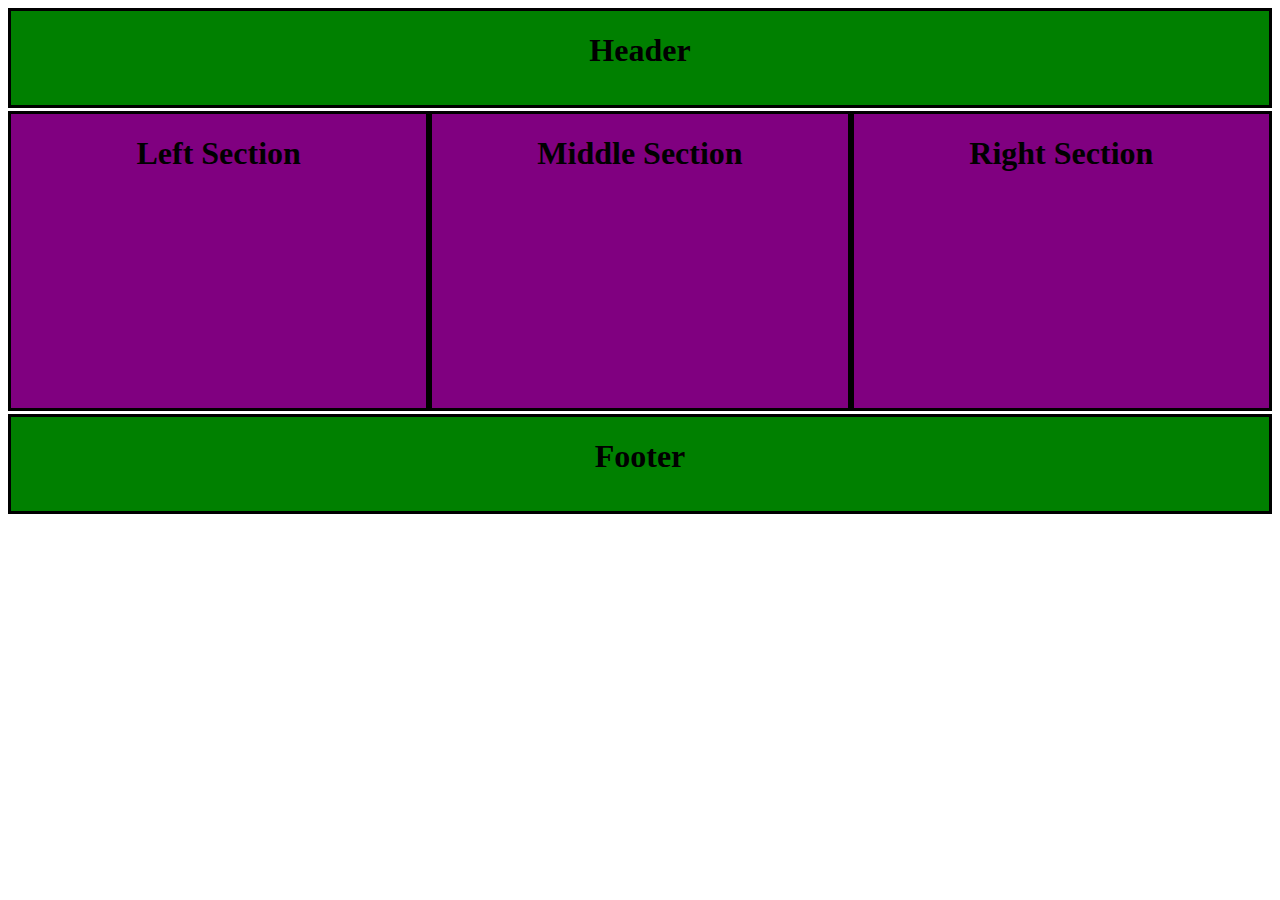
<file: CSS Float Practice with media queries/Responsive Layout 1/index.html>
<!DOCTYPE html>
<html lang="en">
<head>
    <meta charset="UTF-8">
    <meta http-equiv="X-UA-Compatible" content="IE=edge">
    <meta name="viewport" content="width=device-width, initial-scale=1.0">
    <link rel="stylesheet" type="text/css" href="style.css" /> 
    <title>Document</title>
</head>
<body>
    <header id="first">
        <h1>Header</h1>
    </header>

    <section id="second">
        <h1>Left Section</h1>
    </section>

    <section id="third">
        <h1>Middle Section</h1>
    </section>

    <section id="fourth">
        <h1>Right Section</h1>
    </section>

    <footer id="fifth">
        <h1>Footer</h1>
    </footer>
</body>
</html>
</file>
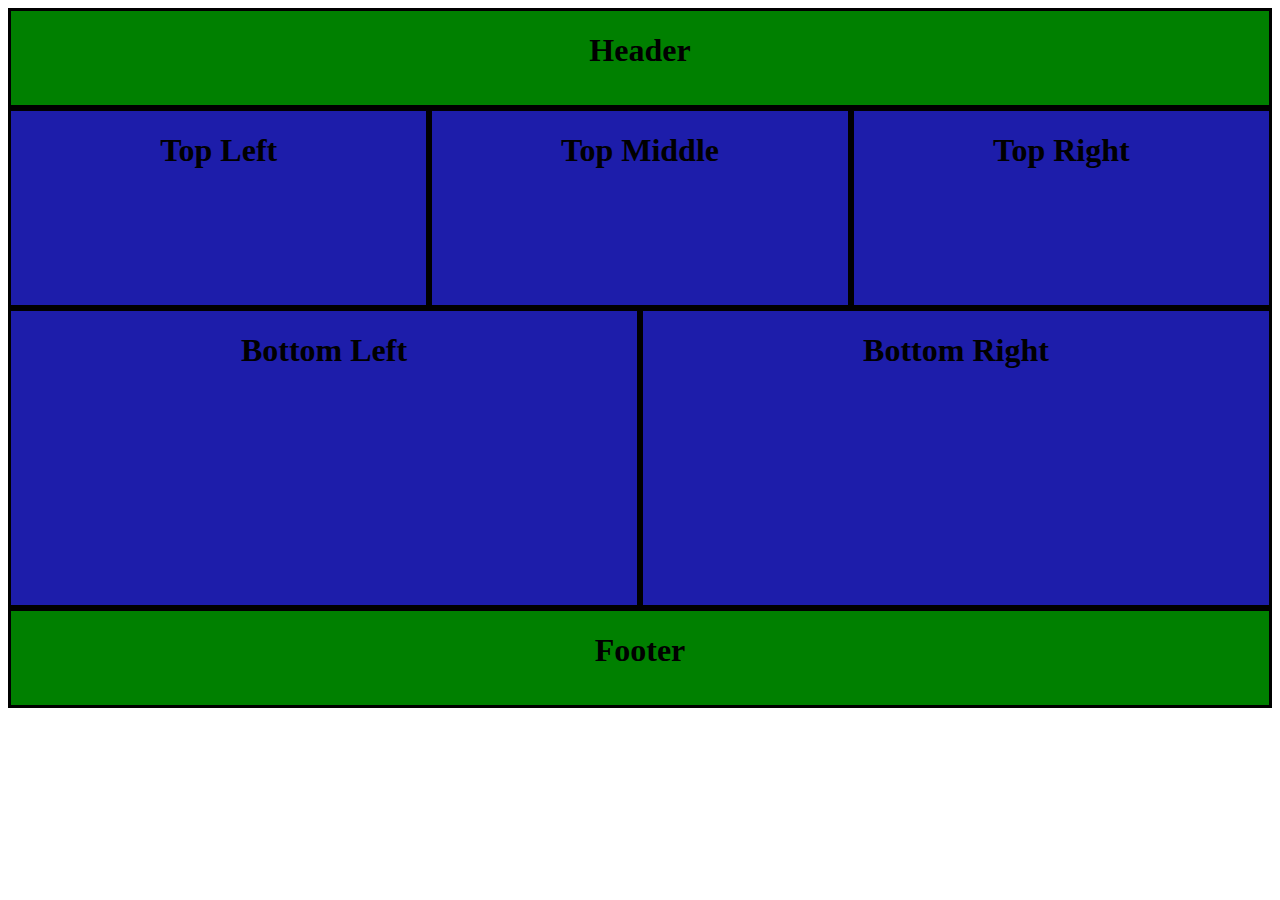
<file: CSS Float Practice with media queries/Responsive Layout 2/index.html>
<!DOCTYPE html>
<html lang="en">
<head>
    <meta charset="UTF-8">
    <meta http-equiv="X-UA-Compatible" content="IE=edge">
    <meta name="viewport" content="width=device-width, initial-scale=1.0">
    <link rel="stylesheet" type="text/css" href="style.css" /> 
    <title>Document</title>
</head>
<body>
    <header>
        <h1>Header</h1>
    </header>

    <section class="top" id="topLeft">
        <h1>Top Left</h1>
    </section>

    <section class="top" id="topMiddle">
        <h1>Top Middle</h1>
    </section>

    <section class="top" id="topRight">
        <h1>Top Right</h1>
    </section>

    <section class="bottom" id="bottomLeft">
        <h1>Bottom Left</h1>
    </section>

    <section class="bottom" id="bottomRight">
        <h1>Bottom Right</h1>
    </section>

    <footer>
        <h1>Footer</h1>
    </footer>
</body>
</html>
</file>
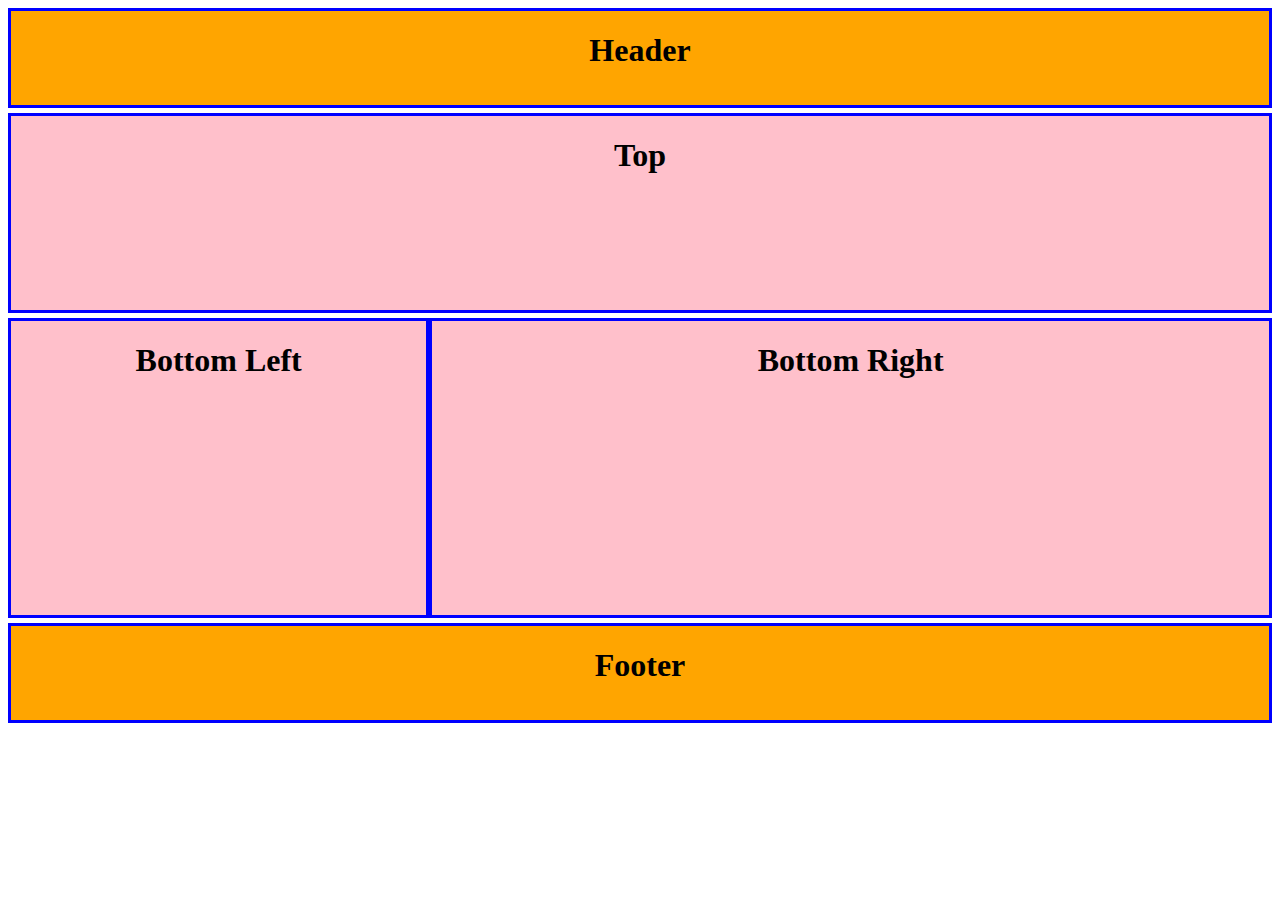
<file: CSS Float Practice with media queries/Responsive Layout 3/index.html>
<!DOCTYPE html>
<html lang="en">
<head>
    <meta charset="UTF-8">
    <meta http-equiv="X-UA-Compatible" content="IE=edge">
    <meta name="viewport" content="width=device-width, initial-scale=1.0">
    <link rel="stylesheet" type="text/css" href="style.css" /> 
    <title>Document</title>
</head>
<body>
    <header>
        <h1>Header</h1>
    </header>

    <section class="top">
        <h1>Top</h1>
    </section>

    <section class="bottomLeft">
        <h1>Bottom Left</h1>
    </section>

    <section class="bottomRight">
        <h1>Bottom Right</h1>
    </section>

    <footer>
        <h1>Footer</h1>
    </footer>
</body>
</html>
</file>
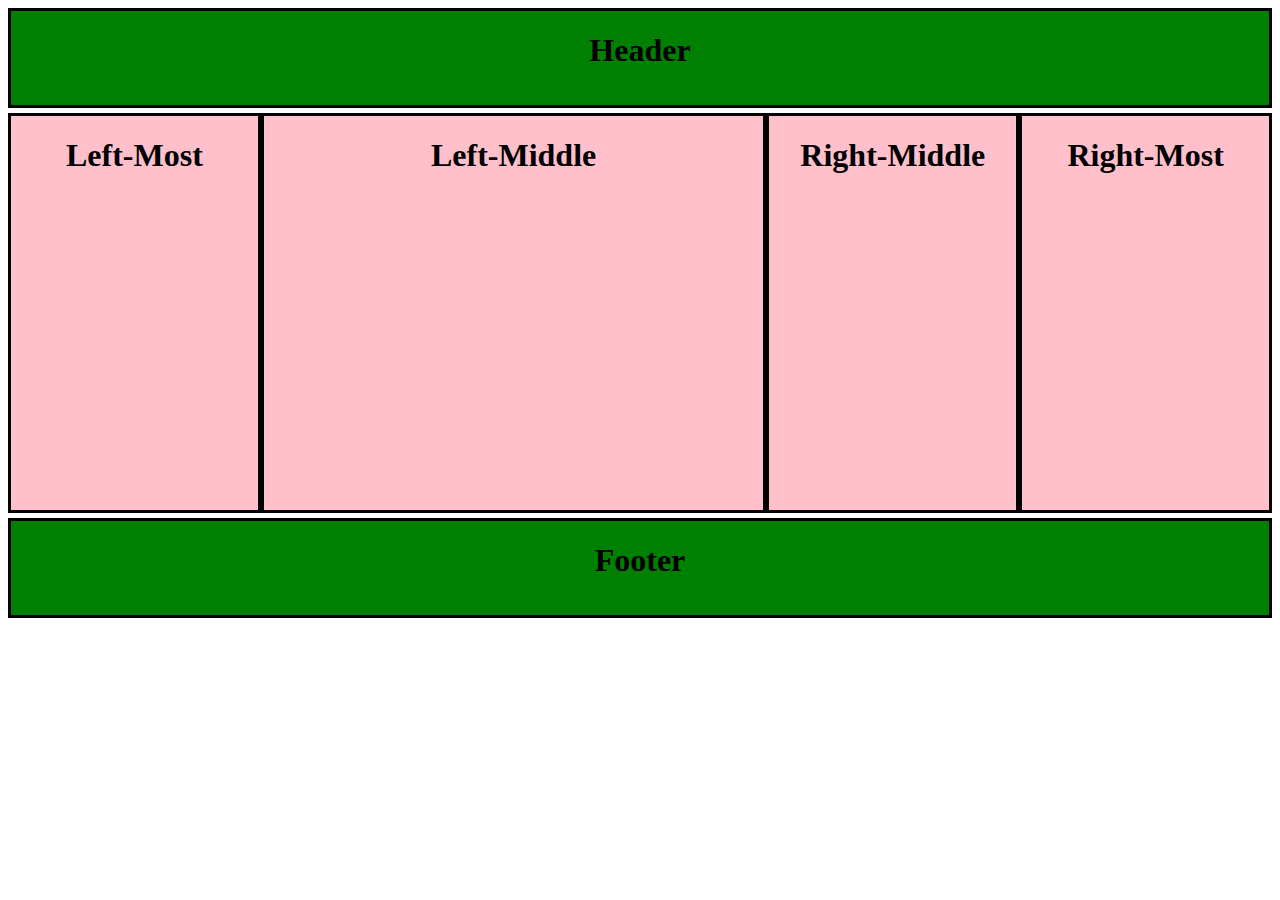
<file: CSS Float Practice with media queries/Responsive Layout 4/index.html>
<!DOCTYPE html>
<html lang="en">
<head>
    <meta charset="UTF-8">
    <meta http-equiv="X-UA-Compatible" content="IE=edge">
    <meta name="viewport" content="width=device-width, initial-scale=1.0">
    <link rel="stylesheet" type="text/css" href="style.css" /> 
    <title>Document</title>
</head>
<body>
    <header>
        <h1>Header</h1>
    </header>

    <section class="slim" id="leftMost">
        <h1>Left-Most</h1>
    </section>

    <section class="thicc" id="leftMiddle">
        <h1>Left-Middle</h1>
    </section>

    <section class="slim" id="rightMiddle">
        <h1>Right-Middle</h1>
    </section>

    <section class="slim" id="rightMost">
        <h1>Right-Most</h1>
    </section>

    <footer>
        <h1>Footer</h1>
    </footer>
</body>
</html>
</file>
<file: CSS Float Practice with media queries/Responsive Layout 1/style.css>
*{
    box-sizing: border-box; /*tells browser to ignore the borders when calculating the width.*/
}

header, footer{
    text-align: center;
    height: 100px;
    border: 3px solid black;
    background-color: green;
    clear: both; /*tells header/footer to look left and right; if there's anything floating, ignore them and come after them. */
}

section{
    text-align: center;
    width: 33.3333%;
    height: 300px;
    border: 3px solid black;
    float: left;
    margin-top: 3px;
    margin-bottom: 3px;
}

@media screen and (max-width: 600px){
    section{
        background-color: blue;
        width: 100%;
    }
}

@media (min-width: 601px) and (max-width: 900px){
    #second, #third{
        background-color: red;
        width: 50%;
    }
    #fourth{
        background-color: orange;
        width: 100%;
    }
}

@media (min-width: 901px){
    section{
        background-color: purple;
    }
}
</file>
<file: CSS Float Practice with media queries/Responsive Layout 2/style.css>
*{
    box-sizing: border-box;
    text-align: center;
}

header, footer{
    height: 100px;
    border: 3px solid black;
    background-color: green;
    clear: both;
}

.top{
    width: 33.3333%;
    height: 200px;
    border: 3px solid black;
    float: left;
}

.bottom{
    width: 50%;
    height: 300px;
    border: 3px solid black;
    float: left;
}

@media screen and (max-width: 600px){
    .top, .bottom{
        width: 100%;
        background-color: blue;
    }
}

@media (min-width: 601px) and (max-width: 900px){
    #topLeft, #topMiddle{
        width: 50%;
        background-color: pink;
    }
    #topRight{
        width: 100%;
        background-color: orange;
    }
    .bottom{
        background-color: purple;
    }
}

@media (min-width: 901px){
    section{
        background-color: rgb(29, 29, 170);
    }
}
</file>
<file: CSS Float Practice with media queries/Responsive Layout 3/style.css>
*{
    box-sizing: border-box;
    text-align: center;
}

header, footer{
    border: 3px solid blue;
    height: 100px;
    clear: both;
    margin-bottom: 5px;
    background-color: orange;
}

.top{
    border: 3px solid blue;
    height: 200px;
    margin-bottom: 5px;
}

.bottomLeft{
    border: 3px solid blue;
    height: 300px;
    width: 33.3333%;
    float: left;
    margin-bottom: 5px;
}

.bottomRight{
    border: 3px solid blue;
    height: 300px;
    width: 66.6666%;
    float: left;
    margin-bottom: 5px;
}

@media screen and (max-width: 600px){
    .bottomLeft, .bottomRight{
        width: 100%;
        background-color: pink;
    }
    .top{
        background-color: blue;
    }
}

@media (min-width: 601px) and (max-width: 900px){
    header, footer{
        height: 150px;
    }
    section{
        background-color: purple;
    }
}

@media (min-width: 901px){
    section{
        background-color: pink;
    }
}
</file>
<file: CSS Float Practice with media queries/Responsive Layout 4/style.css>
*{
    box-sizing: border-box;
    text-align: center;
}

header, footer{
    height: 100px;
    border: 3px solid black;
    clear: both;
    margin-bottom: 5px;
    background-color: green;
}

.slim{
    height: 400px;
    width: 20%;
    border: 3px solid black;
    float: left;
    margin-bottom: 5px;
}

.thicc{
    height: 400px;
    width: 40%;
    border: 3px solid black;
    float: left;
}

/*Mobile Phones*/

@media screen and (max-width: 600px){
    .slim, .thicc{
        width: 100%;
        background-color: purple;
    }
}

/*Tablets & Small Screens*/

@media (min-width: 601px) and (max-width: 900px){
    #leftMost, #leftMiddle{
        width: 50%;
        background-color: orange;
    }
    #rightMiddle, #rightMost{
        width: 100%;
        background-color: blue;
    }
}

/*Desktop & Laptop*/

@media (min-width: 900px){
    section{
        background-color: pink;
    }
}
</file>
